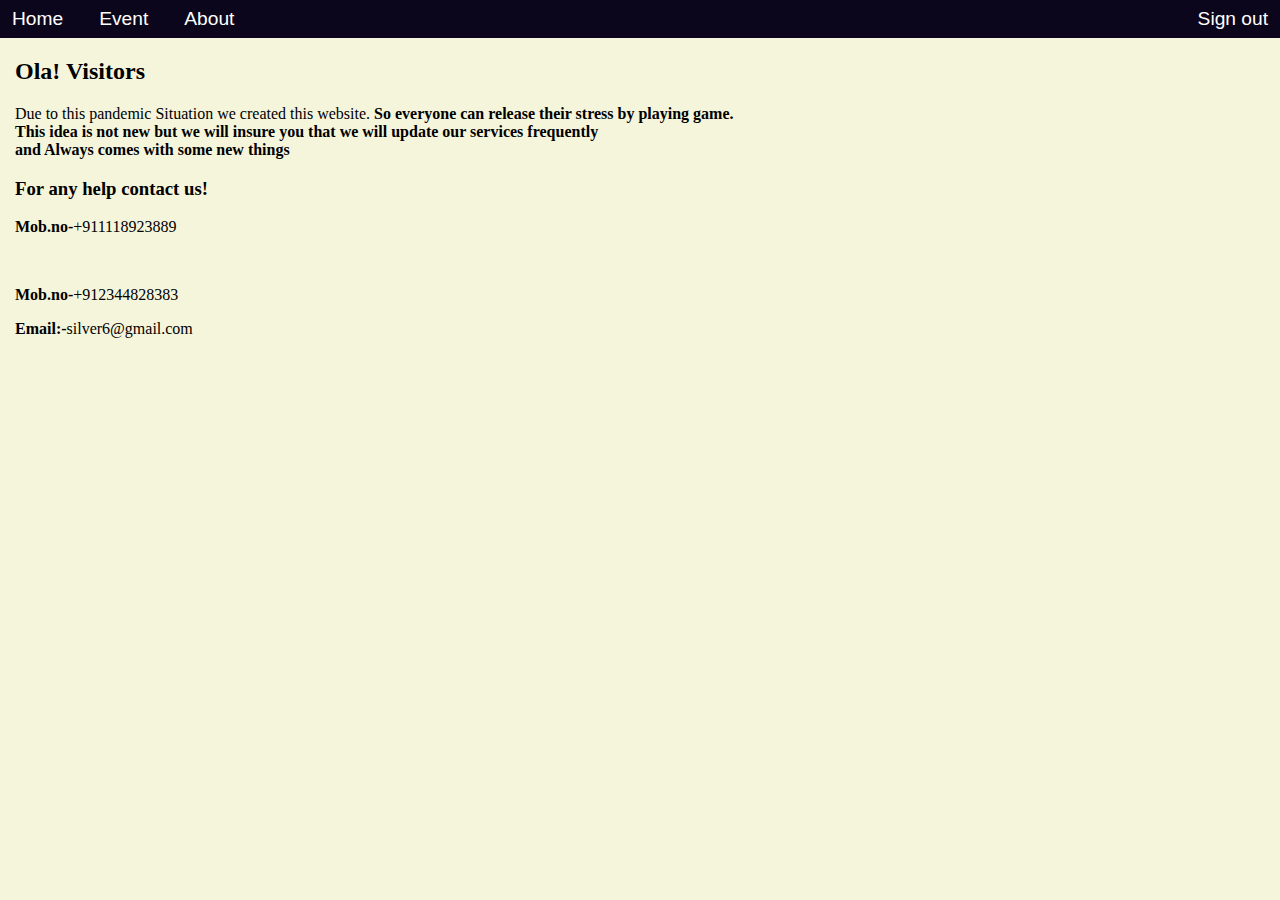
<file: about_login.html>
<!DOCTYPE html>
<html>
   <head>
<link rel="stylesheet" href="home.css">
<script>
    var modal=document.getElementById('log');
    window.onclick=function(Event)
    {
        if(event.target==log)
        {
            modal.style.display="none";
            
        }}
        function checkdetail()
   {
    </script>
    </head>
    <body style="background-color: beige; margin: 0 0 0 0;">
            <!--navigation bar-->
        <nav class="head">
            <button onclick="document.location='Home_login.html'" >Home</button>
            <button onclick="window.open('Event.html','_self')" >Event</button>
            <button onclick="document.location='about_login.html'" >About</button>
            <button style="float: right;"onclick="window.location.replace('Home.html','_self')">Sign out</button>
        </nav>
        <section style="margin-left: 15px;">
        <h2>Ola! Visitors</h2>
    <p>Due to this pandemic Situation we created this website.<b>
        So everyone can release their stress by playing game.
        <br>This idea is not new but we will insure you that we will update our services frequently<br>
        and Always comes with some new things
    </b></p>
    <h3>For any help contact us!</h3>
    <p><b>Mob.no-</b>+911118923889</p><br>
    <p><b>Mob.no-</b>+912344828383</p>
    <p><b>Email:-</b>silver6@gmail.com</p>
            <br></section>
            
    
    </body>
    
</html>
</file>
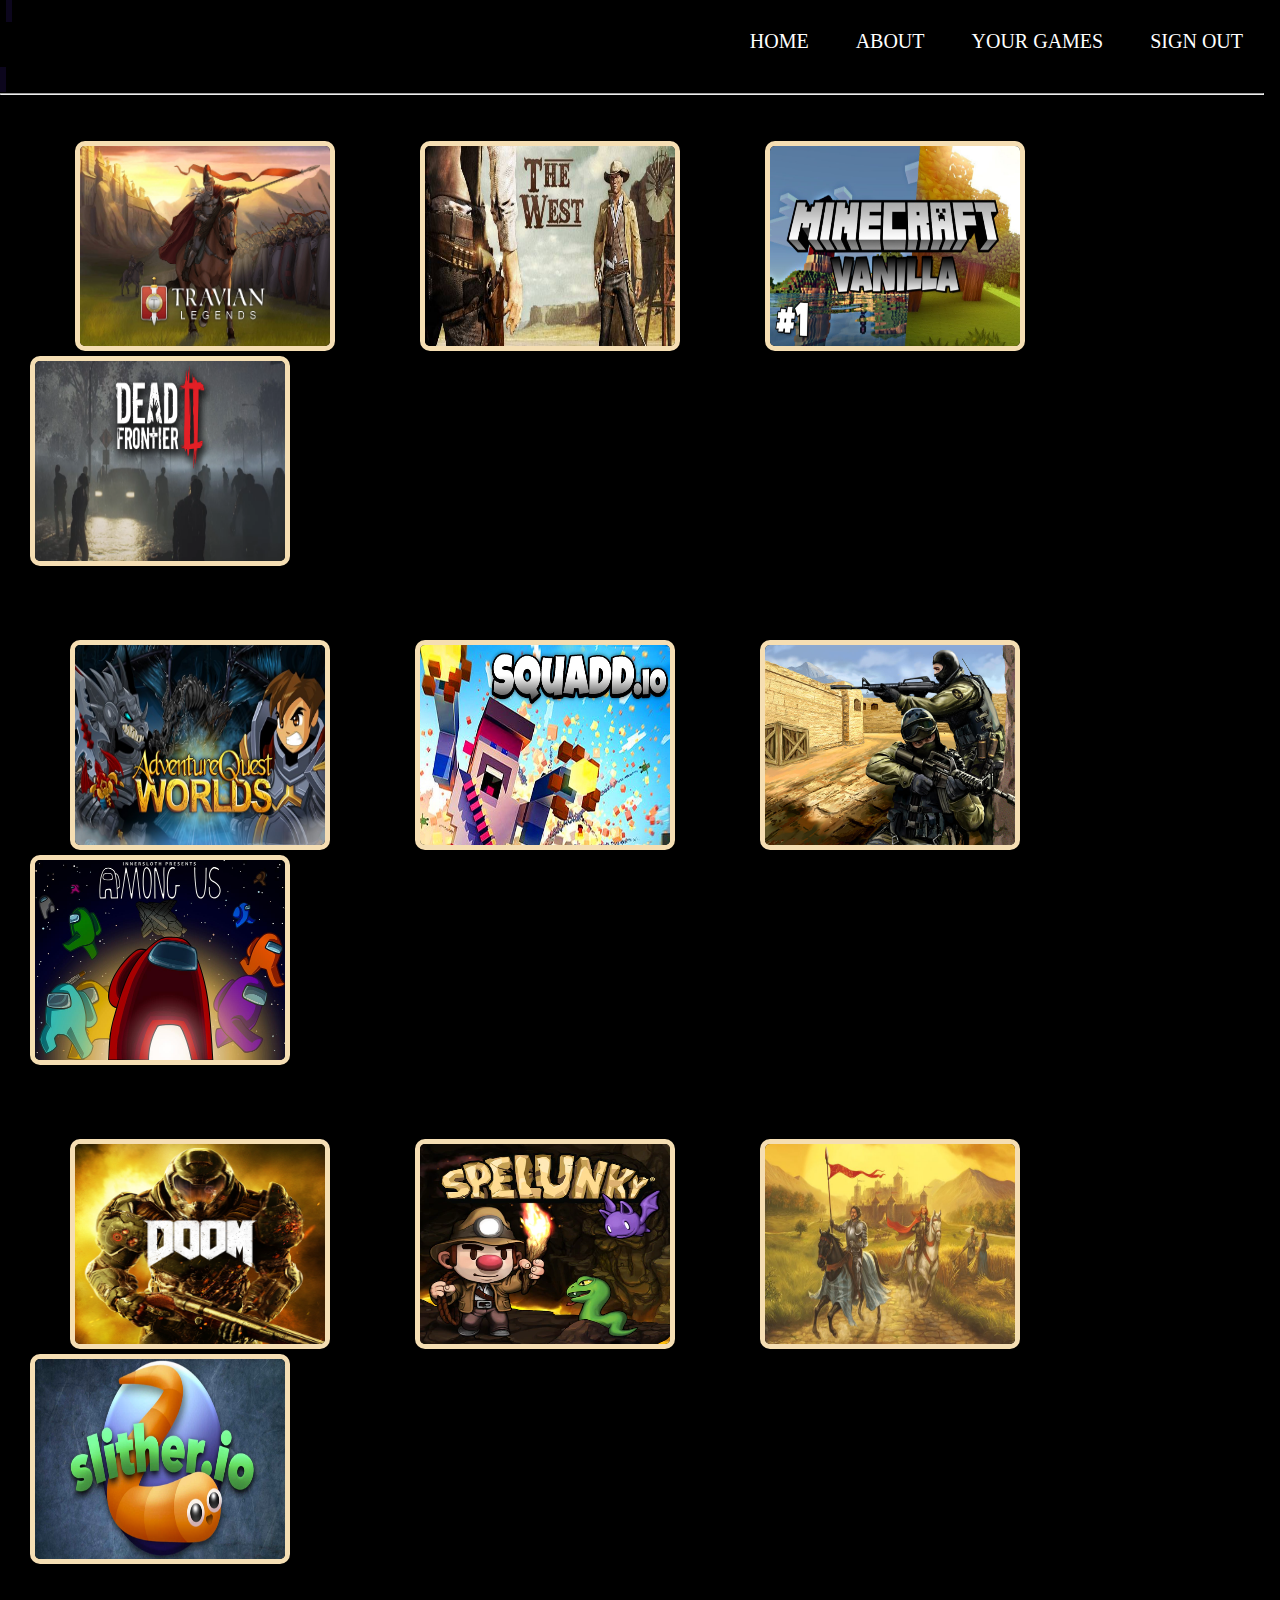
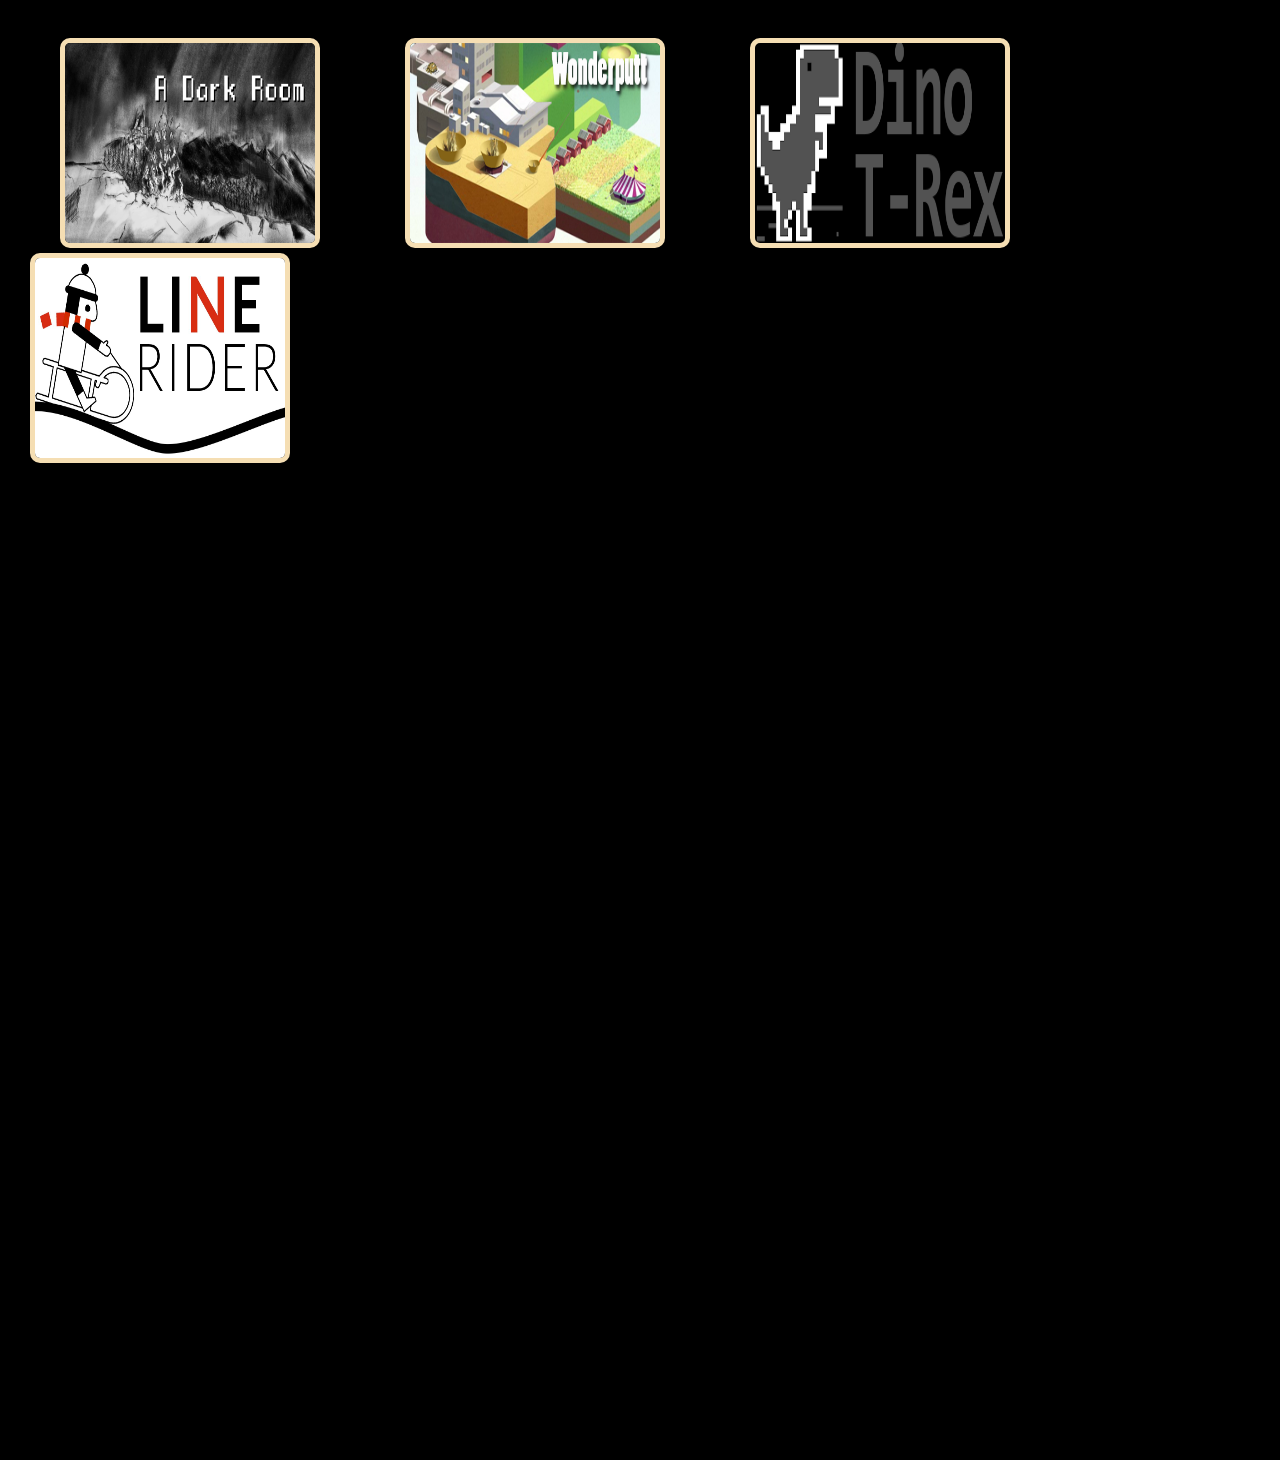
<file: Event.html>
<!DOCTYPE html>
<html lang="en">
<head>
    <meta charset="UTF-8">
    <meta http-equiv="X-UA-Compatible" content="IE=edge">
    <meta name="viewport" content="width=device-width, initial-scale=1.0">
    <title>Document</title>
    <link rel="stylesheet" href="css1/event1.css">


     
  
   
 
   


    
</head>
<!-- <body style="background-color: black; margin: 0 0 0 0;" onload="javaslide();" > -->
    <body style="background-color: black;">
    
    <header>
        <div class="nav">
            <ol>
                <li class="active"><a href="#">HOME</a></li>
                <li><a href="about_us.html">ABOUT</a></li>
                <li><a href="#">YOUR GAMES</a></li>
                <li> <button class="btn3" onclick="window.location.replace('img.html','_self')">SIGN OUT</button></li>
            <!-- <li><button class="btn2" style="float: right;"onclick=handleOnSignInClick()>LOGIN</button></li> -->
            </ol> 
\
           <span class="head"><h1>Welcome User</h1></span>
            <hr><br><br>
       
            <a href="https://www.travian.com/international" target="_blank">
            <img src="1.jpg" class="ph1" alt="travia"></a>
            &nbsp;&nbsp;&nbsp;&nbsp;&nbsp;&nbsp;&nbsp;&nbsp;&nbsp;
            <a href="https://www.the-west.net/" target="_blank">
            <img src="2.jpg" class="ph2" alt="the west"  width="250" height="200" border="5" ></a>
            &nbsp;&nbsp;&nbsp;&nbsp;&nbsp;&nbsp;&nbsp;&nbsp;&nbsp;
            <a href="https://www.minecraft.net/en-us/download/server" target="_blank">
            <img src="3.jpg" class="ph3" alt="mincraft" width="250" height="200" border="5" ></a>
            &nbsp;&nbsp;&nbsp;&nbsp;&nbsp;&nbsp;&nbsp;&nbsp;&nbsp;
            <a href="https://www.deadfrontier.com/" target="_blank">
            <img src="4.png" class="ph4" alt="dead fountier" width="250" height="200" border="5"></a>
            <br><br><br><br>
           
            <a style="margin-left: 40px;"   href="https://www.aq.com/" target="_blank">
            <img src="5.jpg" class="ph5" alt="adventures world" width="250" height="200" border="5" ></a>
            &nbsp;&nbsp;&nbsp;&nbsp;&nbsp;&nbsp;&nbsp;&nbsp;&nbsp;
            <a href="https://squadd.io/" target="_blank">
            <img src="6.jpg" class="ph6"  alt="squadd" width="250" height="200" border="5"></a>
            &nbsp;&nbsp;&nbsp;&nbsp;&nbsp;&nbsp;&nbsp;&nbsp;&nbsp;
            <a href="https://cs-online.club/en/fast_game" target="_blank">
            <img src="7.jpg" class="ph7" alt="counter strike" width="250" height="200" border="5"></a>
            &nbsp;&nbsp;&nbsp;&nbsp;&nbsp;&nbsp;&nbsp;&nbsp;&nbsp;
            <a href="https://amongusplay.online/" target="_blank">
            <img src="8.jpg" class="ph8"  alt="amoung us" width="250" height="200" border="5" ></a>
            <br><br><br><br>
            <a style="margin-left: 40px;" href="https://bethesda.net/en/game/doom" target="_blank">
            <img src="9.jpg" class="ph9" alt="Doom" width="250" height="200" border="5"></a>
             &nbsp;&nbsp;&nbsp;&nbsp;&nbsp;&nbsp;&nbsp;&nbsp;&nbsp;
            <a href="https://spelunkyworld.com/original.html" target="_blank">
            <img src="10.webp" class="ph10" alt="spelunky" width="250" height="200" border="5"></a>
            &nbsp;&nbsp;&nbsp;&nbsp;&nbsp;&nbsp;&nbsp;&nbsp;&nbsp;
            <a href="https://www.catan.com/game/catan-universe" target="_blank">
            <img src="11.jpeg" class="ph11" alt="catan" width="250" height="200" border="5"></a>
            &nbsp;&nbsp;&nbsp;&nbsp;&nbsp;&nbsp;&nbsp;&nbsp;&nbsp;
            <a href="http://slither.io/" target="_blank">
            <img src="12.png" class="ph12" alt="slither" width="250" height="200" border="5"></a>
            &nbsp;&nbsp;&nbsp;&nbsp;&nbsp;&nbsp;&nbsp;&nbsp;&nbsp;
            <br><br><br><br>
            &nbsp;&nbsp;&nbsp;&nbsp;&nbsp;
            <a href="https://adarkroom.doublespeakgames.com/" target="_blank">
            <img src="13.jpg" class="ph13" alt="dark room" width="250" height="200" border="5"></a>
            &nbsp;&nbsp;&nbsp;&nbsp;&nbsp;&nbsp;&nbsp;&nbsp;&nbsp;
            <a href="https://www.crazygames.com/game/wonderputt" target="_blank">
            <img src="14.jpg" class="ph14" alt="wonder" width="250" height="200" border="5"></a>
            &nbsp;&nbsp;&nbsp;&nbsp;&nbsp;&nbsp;&nbsp;&nbsp;&nbsp;
            <a href="https://chromedino.com/" target="_blank">
            <img src="15.png" class="ph15" alt="crome dingo" width="250" height="200" border="5"></a>
            &nbsp;&nbsp;&nbsp;&nbsp;&nbsp;&nbsp;&nbsp;&nbsp;&nbsp;
            <a href="https://www.linerider.com/" target="_blank">
            <img src="16.jpg" class="ph16" alt="linerider" width="250" height="200" border="5"></a>
            &nbsp;&nbsp;&nbsp;&nbsp;&nbsp;&nbsp;&nbsp;&nbsp;&nbsp;            
            <br><br><br><br><br>
            
      
    
  <header>
              


   
</body>
</html>
</file>
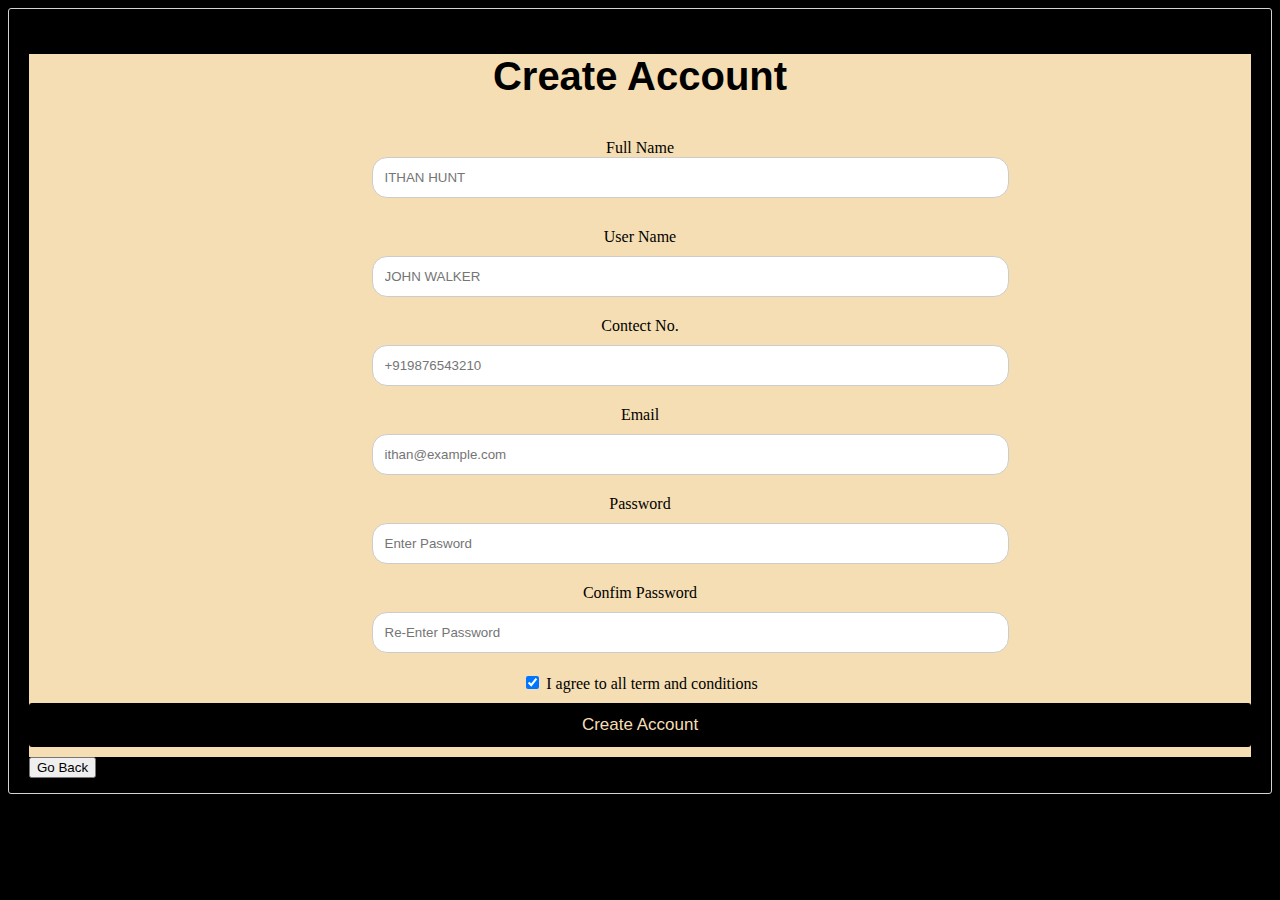
<file: L_form.html>
<!DOCTYPE html>
<html>
    <head>
        <link rel="stylesheet" href="L_form.css">
    </head>
    <script>
 
        function validateform()
        {
             var name=document.myform.fname.value;
              var gname=document.myform.gname.value;
              var number=document.myform.number.value;
            var email=document.myform.email.value;
               var password1=document.myform.Password1.value;
               var password2=document.myform.Password2.value;
             if(name=='')
            {   
            document.getElementById('nameloc').innerHTML="<img style='width:25px; height:25px;' src='wrong.gif'/> Please Provide Input";
            return false;
            }
            else
            {
                document.getElementById('nameloc').style.color="Green";
                document.getElementById('nameloc').innerHTML="<img style='width:25px; height:25px;' src='tick.gif'/> Bravo! You Entered";
            }
            if(gname=='')
            {   
            document.getElementById('gnameloc').innerHTML="<img style='width:25px; height:25px;' src='wrong.gif'/> Please Provide Input";
            return false;
            }
            else
            {
                document.getElementById('gnameloc').style.color="Green";
                document.getElementById('gnameloc').innerHTML="<img style='width:25px; height:25px;' src='tick.gif'/> Bravo! You Entered";
            
            }
            
            if(number==''||number.length<10)
            {   
            document.getElementById('numberloc').innerHTML="<img style='width:25px; height:25px;' src='wrong.gif'/> Wrong input";
            return false;
            }
           
            else
            {
                document.getElementById('numberloc').style.color="Green";
                document.getElementById('numberloc').innerHTML="<img style='width:25px; height:25px;' src='tick.gif'/> Bravo! You Entered";
            
            }
            if((email.index('@')<1)||(email.index('.')<email.index('@')+2)||(email.index('.')+2>email.length))
             {
                 document.getElementById('emailloc').innerHTML="<img style='width:25px; height:25px;' src='wrong.gif'/>Wrong Input";
                 return false;
             }
             else
             {
                 document.getElementById('emailloc').style.color="Green";
                 document.getElementById('emailloc').innerHTML="<img style='width:25px; height:25px;' src='tick.gif'/> Bravo! You Entered Correctly";
            
             }
            if(password1.length<7)
            {   
            document.getElementById('password1loc').innerHTML="<img style='width:25px; height:25px;' src='wrong.gif'/>Password must contain 7 character";
            return false;
            }
            else
            {
                document.getElementById('password1loc').style.color="Green";
                document.getElementById('password1loc').innerHTML="<img style='width:25px; height:25px;' src='tick.gif'/> Bravo! You Entered Correctly";
            
            }
            if(password2!=password1||password2=='')
            {   
            document.getElementById('password2loc').innerHTML="<img style='width:25px; height:25px;' src='wrong.gif'/>Both password must be equal";
            return false;
            }
            else
            {
                document.getElementById('password2loc').style.color="Green";
                document.getElementById('password2loc').innerHTML="<img style='width:25px; height:25px;' src='tick.gif'/> Bravo! You Entered Correctly";
            }
return true;
            
        }
        function store() {
    var inputUsername=myform.gname.value;
    var inputPassword=myform.Password1.value;
    localStorage.setItem("username", inputUsername);
    localStorage.setItem("password", inputPassword);
    alert("Account Created Successfully! Redirecting you to Home....");
    window.open("img.html")
   } 

</script>
    <body>
       
            
        <div class="container">
        <form action='#' class="myform" name="myform"  onmousemove="validateform()" onsubmit="store()"  >
        <h3>Create Account</h3>
        <label> Full Name<br>
        <input type="text" id="fullname" name="fname" placeholder="ITHAN HUNT"></label>
        <span id="nameloc" style="font-size:large;color:rgb(173, 2, 39);"></span>
        <label for="gname">User Name</label>
        <input type="text" id="gname" name="gameid" placeholder="JOHN WALKER" >
        <span id="gnameloc" style="font-size:large;color:rgb(173, 2, 39);"></span>
        <label for="number">Contect No.</label> 
        <input type="text" id="number" name="number"placeholder="+919876543210">
        <span id="numberloc" style="font-size:large;color:rgb(173, 2, 39);"></span>
        <label for="email">Email</label>
        <input type="text" id="email" name="email" placeholder="ithan@example.com" >
        <span id="emailloc" style="font-size:large;color:rgb(173, 2, 39);"></span>
        <label for="Password1">Password</label>
        <input type="password" id="Password1" name="Password1" placeholder="Enter Pasword" >
        <span id="password1loc" style="font-size:large;color:rgb(173, 2, 39);"></span>
            <label for="Password2">Confim Password</label>
                <input type="password" id="Password2" name="Password2" placeholder="Re-Enter Password" >
                <span id="password2loc" style="font-size:large;color:rgb(173, 2, 39);"></span>
        <br><input type="checkbox" checked="checked" name="sameadr" id="check"> I  agree to all term and conditions
        </label>
        <input type="submit" value="Create Account" class="btn" >
        </form>
        <button onclick="window.history.back();">Go Back</button>
        </div>
    </body>
  

</html>
</file>
<file: home.css>
.slide{
    width: 100%;
    height: 650px;
    
}
.head{
    background-color: rgb(12, 6, 29);
    height:35px;
    word-spacing: 20px;
    padding-left: 6px;
    padding-right: 6px;
    padding-top: 3px;        
}
.data{
    text-align: center;
    font-size: large;
}
.title{
    font-size:xx-large;
    color:rgb(207, 41, 69)}
    input[type=text], input[type=password] {
width: 100%;
padding: 12px 20px;
margin: 8px 0;
display: inline-block;
border: 1px solid rgb(248, 222, 222);
box-sizing: border-box;
}
button{ 
    
 color: white;
 font-size: larger;
        border: none;
        cursor: pointer;
    background-color: inherit;
    margin-top: 4px;
}
button:hover{
    background-color: rgb(142, 123, 250);
    color:rgb(248, 244, 244);
}
.cancelbtn
{
    width: auto;
    padding:10px 18px;
    background-color: brown;
}
.avatar{
    text-align: center;
    margin: 24px 0 12px 0;
    position: relative;
    
}
.user{width: 40%;
    border-radius: 45%;
}
span.psw{float: right;}
.container{
    padding:16px;
}

.modal{
display:none;
position:fixed;
z-index: 1; /* Sit on top */
left: 0;
top: 0;
width: 100%; /* Full width */
height: 100%; /* Full height */
overflow:auto ; /* Enable scroll if needed */
background-color: rgba(8, 8, 8, 0.219);
padding-top: 60px;        
}
.content
{
background-color: #eff0be;
margin: 5% auto 15% auto; 
border: 1px solid #888;
width: 70%; 
}
.close
{
position: absolute;
right: 25px;
top: 0;
color: rgb(0, 0, 0);
font-size: 35px;
font-weight: bold;
}
.close:hover{
color: pink;
cursor: pointer;
}
</file>
<file: css1/event1.css>
*{
    margin: 0;
    padding: 0;
    font-family: century gothic ;
}
.nav
{
  
   list-style-type: none;
   margin-right: 16px;
   font-size: 20px;
  
   
}
ol{  float: right;
   list-style-type: none ;
   margin-top: 20px;
   color: white;

}
li
{
   display: inline-block;
}

ol li a{

   text-decoration: none;
   color: white;
   padding:  5px 20px;
   border: 1px solid transparent;
   transition: 0.6s ease;
}
ol li a:hover{
   background-color:white;
   color:white;

}
ol li .active a{
   background-color:white;
   color:aliceblue;
}

header
{
    
    height: 100vh;
    background-size: cover;
    background-position: center;
}


.nc
{  
   padding-left: 20px;
   padding-right: 20px;
   border-top: 1px solid #ccc;
   border-bottom: 1px solid #ccc;
   text-transform: uppercase;
   line-height: 42px;
   position: relative;
   background-color: red;
   font-family: cursive;

   
}
.btn1{
   position: absolute;
   left: 50%;
   margin-top: -50px;
   transform: translate(-50%,-50%);
   text-decoration: none;
} 

.btn1{
   border: 1px solid;
   padding :10px 30px;
   color: black;
   text-decoration: none;
   transition: 00.6s ease;

}
.btn1:hover{
   color: #292929;
   border: 1px black;
   transition: .5s;
 }

 .font li
 {
    list-style: none;
    margin: 10px 30px;
    margin-top: 20px;
    display: inline-block;
    font-size: 20px;
    padding: 15px 20px;
    color: black;
    border: 1px solid black;
    border-radius: 500px;
   
 }
 .font :hover
 {
    color: #292929;
    border: 1px black;
    transition: .5s;
 }
 .fdata
 {  margin-top: 100px;
   text-align: center;
   font-size: small;
   font-family: cursive ;
 }
 .btn2
 {
   position: absolute;
   left: 50%;
   margin-top: -50px;
   transform: translate(-50%,-50%);
   text-decoration: none;
 }

 .btn2{
   border: 1px solid;
   padding :10px 30px;
   color: white;
   text-decoration: none;
   transition: 00.6s ease;
   float: right;
   list-style-type: none ;
   margin-top: 25px;

}
.btn2:hover{
   color: #292929;
   border: 1px white;
   transition: .5s;
 }

   .slide{
      width: 100%;
      height: 650px;
      
  }
  .head{
      background-color: rgb(12, 6, 29);
      height:35px;
      word-spacing: 20px;
      padding-left: 6px;
      padding-right: 6px;
      padding-top: 3px;        
  }
  .data{
      text-align: center;
      font-size: large;
  }
  .title{
      font-size:xx-large;
      color:rgb(207, 41, 69)}
      input[type=text], input[type=password] {
  width: 100%;
  padding: 12px 20px;
  margin: 8px 0;
  display: inline-block;
  border: 1px solid rgb(248, 222, 222);
  box-sizing: border-box;
  }
  button{ 
      
   color: white;
   font-size: larger;
          border: none;
          cursor: pointer;
      background-color: inherit;
      margin-top: 4px;
  }
  button:hover{
      background-color: white;
      color:rgb(248, 244, 244);
  }
  .cancelbtn
  {
      width: auto;
      padding:10px 18px;
      background-color: brown;
      border-radius: 20px;
      border: 3px;
        align-items: center;
  }

  .avatar{
      text-align: center;
      margin: 24px 0 12px 0;
      position: relative;
      
  }
  .user{width: 40%;
      border-radius: 45%;
  }
  span.psw{float: right;}
  .container{
      padding:16px;
    
  }
  
  .modal{
  display:none;
  position:fixed;
  z-index: 1; /* Sit on top */
  left: 0;
  top: 0;
  width: 100%; /* Full width */
  height: 100%; /* Full height */
  overflow:auto ; /* Enable scroll if needed */
  /* background-color; */
  padding-top: 60px;
  font-size: 20px; 
  text-align: center;
  font-family: 'Franklin Gothic Medium', 'Arial Narrow', Arial, sans-serif;       
  }
  form
  {
     color: wheat;
  }
  .content
  {
  background-color:black;
  margin: 5% auto 15% auto; 
  border: 1px solid #888;
  width: 70%; 
  }
  .close
  {
  position: absolute;
  right: 25px;
  top: 0;
  color: rgb(0, 0, 0);
  font-size: 35px;
  font-weight: bold;
  }
  .close:hover{
  color: pink;
  cursor: pointer;
  }

  a:hover {text-decoration:none;}
 
.ph1
{
    height:200px;
    width: 250px;
    border: 5px solid wheat;
    border-radius: 10px;
    transition: transform .2s; 
    margin-left: 75px;
}
.ph1:hover{
    transform: scale(1.5); 
}
 
.ph2
{
    height:200px;
    width: 250px;
    border: 5px solid wheat;
    border-radius: 10px;
    transition: transform .2s; 
    margin-left: 30px;
}
.ph2:hover{
    transform: scale(1.5); 
}
 
.ph3
{
    height:200px;
    width: 250px;
    border: 5px solid wheat;
    border-radius: 10px;
    transition: transform .2s; 
    margin-left: 30px;
}
.ph3:hover{
    transform: scale(1.5); 
}
 
.ph4
{
    height:200px;
    width: 250px;
    border: 5px solid wheat;
    border-radius: 10px;
    transition: transform .2s; 
    margin-left: 30px;
}
.ph4:hover{
    transform: scale(1.5); 
}
 
.ph5
{
    height:200px;
    width: 250px;
    border: 5px solid wheat;
    border-radius: 10px;
    transition: transform .2s; 
    margin-left: 30px;
}
.ph5:hover{
    transform: scale(1.5); 
}
 
.ph6
{
    height:200px;
    width: 250px;
    border: 5px solid wheat;
    border-radius: 10px;
    transition: transform .2s; 
    margin-left: 30px;
}
.ph6:hover{
    transform: scale(1.5); 
}
 
.ph7
{
    height:200px;
    width: 250px;
    border: 5px solid wheat;
    border-radius: 10px;
    transition: transform .2s; 
    margin-left: 30px;
}
.ph7:hover{
    transform: scale(1.5); 
}
 
.ph8
{
    height:200px;
    width: 250px;
    border: 5px solid wheat;
    border-radius: 10px;
    transition: transform .2s; 
    margin-left: 30px;
}
.ph8:hover{
    transform: scale(1.5); 
}
 
.ph9
{
    height:200px;
    width: 250px;
    border: 5px solid wheat;
    border-radius: 10px;
    transition: transform .2s; 
    margin-left: 30px;
}
.ph9:hover{
    transform: scale(1.5); 
}
 
.ph10
{
    height:200px;
    width: 250px;
    border: 5px solid wheat;
    border-radius: 10px;
    transition: transform .2s; 
    margin-left: 30px;
}
.ph10:hover{
    transform: scale(1.5); 
}
 
.ph11
{
    height:200px;
    width: 250px;
    border: 5px solid wheat;
    border-radius: 10px;
    transition: transform .2s; 
    margin-left: 30px;
}
.ph11:hover{
    transform: scale(1.5); 
}
 
.ph12
{
    height:200px;
    width: 250px;
    border: 5px solid wheat;
    border-radius: 10px;
    transition: transform .2s; 
    margin-left: 30px;
}
.ph12:hover{
    transform: scale(1.5); 
}
 
.ph13
{
    height:200px;
    width: 250px;
    border: 5px solid wheat;
    border-radius: 10px;
    transition: transform .2s; 
    margin-left: 30px;
}
.ph13:hover{
    transform: scale(1.5); 
}
 
.ph14
{
    height:200px;
    width: 250px;
    border: 5px solid wheat;
    border-radius: 10px;
    transition: transform .2s; 
    margin-left: 30px;
}
.ph14:hover{
    transform: scale(1.5); 
}
 
.ph15
{
    height:200px;
    width: 250px;
    border: 5px solid wheat;
    border-radius: 10px;
    transition: transform .2s; 
    margin-left: 30px;
}
.ph15:hover{
    transform: scale(1.5); 
}
 
.ph16
{
    height:200px;
    width: 250px;
    border: 5px solid wheat;
    border-radius: 10px;
    transition: transform .2s; 
    margin-left: 30px;
}
.ph16:hover{
    transform: scale(1.5); 
}

.btn3
{
    text-decoration: none;
    color: white;
    padding:  5px 20px;
    border: 1px solid transparent;
    transition: 0.6s ease;
    font-size: 20px;

}
.btn3:hover
{   color: white;
    border: 1px white;
    transition: .5s;

}
</file>
<file: L_form.css>
.container {
    background-color: black;
    padding: 5px 20px 15px 20px;
    border: 1px solid lightgrey;
    border-radius: 3px;
  }
  h3
  {
    text-align: center;
    font-size: 40px;
    font-family: 'PT Sans Narrow', sans-serif;;
  }
  body
  {
    background-color: black;
  }
  form{
   background-color: wheat;
   text-align: center;

  }
  input[type=text] {
    width: 50%;
    margin-bottom: 20px;
    padding: 12px;
    border: 1px solid #ccc;
    border-radius: 15px;
     margin-left: 100px
  }
  input[type=password] {
    width: 50%;
    margin-bottom: 20px;
    padding: 12px;
    border-radius: 15px;
    margin-left: 100px;
    border: 1px solid #ccc;}
    input[type=email] {
      width: 50%;
      border-radius: 15px;
      margin-bottom: 20px;
      padding: 12px;
      margin-left: 100px;
      border: 1px solid #ccc;}

  label {
    margin-bottom: 10px;
    display: block;
    font-family: cursive;
    
  }
  
  .icon-container {
    margin-bottom: 20px;
    padding: 7px 0;
    font-size: 24px;
  }
  
  .btn {
    background-color: black;
    color: wheat;
    padding: 12px;
    margin: 10px 0;
    border: none;
    width: 100%;
    border-radius: 3px;
    cursor: pointer;
    font-size: 17px;
  }
</file>
